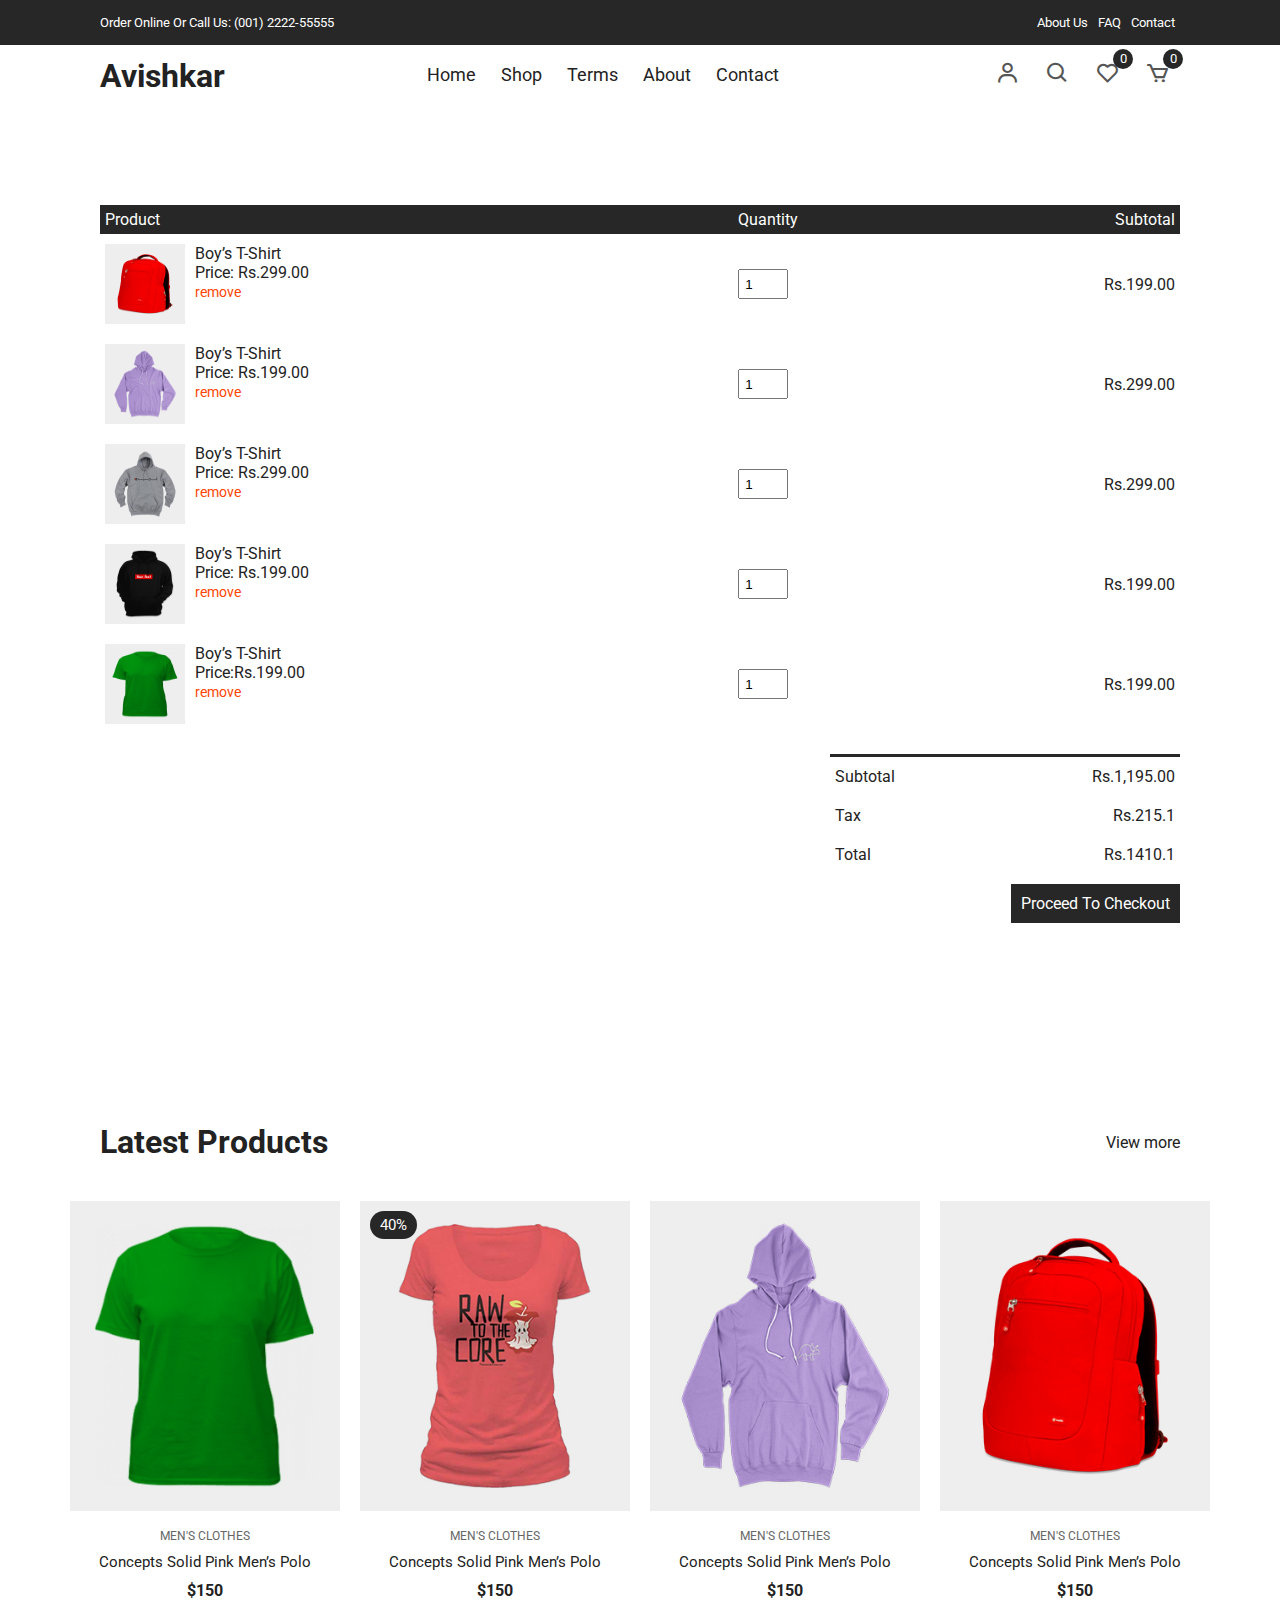
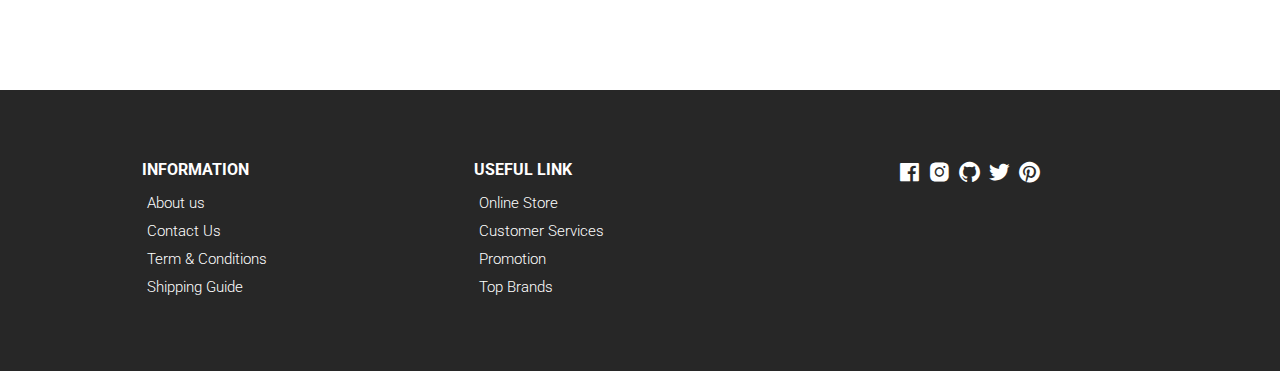
<file: cart.html>
<!DOCTYPE html>
<html lang="en">
  <head>
    <meta charset="UTF-8" />
    <meta name="viewport" content="width=device-width, initial-scale=1.0" />
    <!-- Box icons -->
    <link
      rel="stylesheet"
      href="https://cdn.jsdelivr.net/npm/boxicons@latest/css/boxicons.min.css"
    />
    <!-- Custom StyleSheet -->
    <link rel="stylesheet" href="./css/styles.css" />
    <title>Your Cart</title>
  </head>
  <body>
    <!-- Navigation -->
    <div class="top-nav">
      <div class="container d-flex">
        <p>Order Online Or Call Us: (001) 2222-55555</p>
        <ul class="d-flex">
          <li><a href="#">About Us</a></li>
          <li><a href="#">FAQ</a></li>
          <li><a href="#">Contact</a></li>
        </ul>
      </div>
    </div>
    <div class="navigation">
      <div class="nav-center container d-flex">
        <a href="index.html" class="logo"><h1>Avishkar</h1></a>

        <ul class="nav-list d-flex">
          <li class="nav-item">
            <a href="index.html" class="nav-link">Home</a>
          </li>
          <li class="nav-item">
            <a href="product.html" class="nav-link">Shop</a>
          </li>
          <li class="nav-item">
            <a href="#terms" class="nav-link">Terms</a>
          </li>
          <li class="nav-item">
            <a href="#about" class="nav-link">About</a>
          </li>
          <li class="nav-item">
            <a href="#contact" class="nav-link">Contact</a>
          </li>
          <li class="icons d-flex">
            <a href="login.html" class="icon">
              <i class="bx bx-user"></i>
            </a>
            <div class="icon">
              <i class="bx bx-search"></i>
            </div>
            <div class="icon">
              <i class="bx bx-heart"></i>
              <span class="d-flex">0</span>
            </div>
            <a href="cart.html" class="icon">
              <i class="bx bx-cart"></i>
              <span class="d-flex">0</span>
            </a>
          </li>
        </ul>

        <div class="icons d-flex">
          <a href="login.html" class="icon">
            <i class="bx bx-user"></i>
          </a>
          <div class="icon">
            <i class="bx bx-search"></i>
          </div>
          <div class="icon">
            <i class="bx bx-heart"></i>
            <span class="d-flex">0</span>
          </div>
          <a href="cart.html" class="icon">
            <i class="bx bx-cart"></i>
            <span class="d-flex">0</span>
          </a>
        </div>

        <div class="hamburger">
          <i class="bx bx-menu-alt-left"></i>
        </div>
      </div>
    </div>

    <!-- Cart Items -->
    <div class="container cart">
      <table>
        <tr>
          <th>Product</th>
          <th>Quantity</th>
          <th>Subtotal</th>
        </tr>
        <tr>
          <td>
            <div class="cart-info">
              <img src="./images/product-2.jpg" alt="" />
              <div>
                <p>Boy’s T-Shirt</p>
                <span>Price: Rs.299.00</span> <br />
                <a href="#">remove</a>
              </div>
            </div>
          </td>
          <td><input type="number" value="1" min="1" /></td>
          <td>Rs.199.00</td>
        </tr>
        <tr>
          <td>
            <div class="cart-info">
              <img src="./images/product-3.jpg" alt="" />
              <div>
                <p>Boy’s T-Shirt</p>
                <span>Price: Rs.199.00</span> <br />
                <a href="#">remove</a>
              </div>
            </div>
          </td>
          <td><input type="number" value="1" min="1" /></td>
          <td>Rs.299.00</td>
        </tr>
        <tr>
          <td>
            <div class="cart-info">
              <img src="./images/product-4.jpg" alt="" />
              <div>
                <p>Boy’s T-Shirt</p>
                <span>Price: Rs.299.00</span> <br />
                <a href="#">remove</a>
              </div>
            </div>
          </td>
          <td><input type="number" value="1" min="1" /></td>
          <td>Rs.299.00</td>
        </tr>
        <tr>
          <td>
            <div class="cart-info">
              <img src="./images/product-5.jpg" alt="" />
              <div>
                <p>Boy’s T-Shirt</p>
                <span>Price: Rs.199.00</span> <br />
                <a href="#">remove</a>
              </div>
            </div>
          </td>
          <td><input type="number" value="1" min="1" /></td>
          <td>Rs.199.00</td>
        </tr>
        <tr>
          <td>
            <div class="cart-info">
              <img src="./images/product-6.jpg" alt="" />
              <div>
                <p>Boy’s T-Shirt</p>
                <span>Price:Rs.199.00</span> <br />
                <a href="#">remove</a>
              </div>
            </div>
          </td>
          <td><input type="number" value="1" min="1" /></td>
          <td>Rs.199.00</td>
        </tr>
      </table>
      <div class="total-price">
        <table>
          <tr>
            <td>Subtotal</td>
            <td>Rs.1,195.00</td>
          </tr>
          <tr>
            <td>Tax</td>
            <td>Rs.215.1</td>
          </tr>
          <tr>
            <td>Total</td>
            <td>Rs.1410.1</td>
          </tr>
        </table>
        <a href="#" class="checkout btn">Proceed To Checkout</a>
      </div>
    </div>

    <!-- Latest Products -->
    <section class="section featured">
      <div class="top container">
        <h1>Latest Products</h1>
        <a href="#" class="view-more">View more</a>
      </div>
      <div class="product-center container">
        <div class="product-item">
          <div class="overlay">
            <a href="" class="product-thumb">
              <img src="./images/product-6.jpg" alt="" />
            </a>
          </div>
          <div class="product-info">
            <span>MEN'S CLOTHES</span>
            <a href="">Concepts Solid Pink Men’s Polo</a>
            <h4>$150</h4>
          </div>
          <ul class="icons">
            <li><i class="bx bx-heart"></i></li>
            <li><i class="bx bx-search"></i></li>
            <li><i class="bx bx-cart"></i></li>
          </ul>
        </div>
        <div class="product-item">
          <div class="overlay">
            <a href="" class="product-thumb">
              <img src="./images/product-1.jpg" alt="" />
            </a>
            <span class="discount">40%</span>
          </div>
          <div class="product-info">
            <span>MEN'S CLOTHES</span>
            <a href="">Concepts Solid Pink Men’s Polo</a>
            <h4>$150</h4>
          </div>
          <ul class="icons">
            <li><i class="bx bx-heart"></i></li>
            <li><i class="bx bx-search"></i></li>
            <li><i class="bx bx-cart"></i></li>
          </ul>
        </div>
        <div class="product-item">
          <div class="overlay">
            <a href="" class="product-thumb">
              <img src="./images/product-3.jpg" alt="" />
            </a>
          </div>
          <div class="product-info">
            <span>MEN'S CLOTHES</span>
            <a href="">Concepts Solid Pink Men’s Polo</a>
            <h4>$150</h4>
          </div>
          <ul class="icons">
            <li><i class="bx bx-heart"></i></li>
            <li><i class="bx bx-search"></i></li>
            <li><i class="bx bx-cart"></i></li>
          </ul>
        </div>
        <div class="product-item">
          <div class="overlay">
            <a href="" class="product-thumb">
              <img src="./images/product-2.jpg" alt="" />
            </a>
          </div>
          <div class="product-info">
            <span>MEN'S CLOTHES</span>
            <a href="">Concepts Solid Pink Men’s Polo</a>
            <h4>$150</h4>
          </div>
          <ul class="icons">
            <li><i class="bx bx-heart"></i></li>
            <li><i class="bx bx-search"></i></li>
            <li><i class="bx bx-cart"></i></li>
          </ul>
        </div>
      </div>
    </section>

    <!-- Footer -->
    <footer class="footer">
      <div class="row">
        <div class="col d-flex">
          <h4>INFORMATION</h4>
          <a href="">About us</a>
          <a href="">Contact Us</a>
          <a href="">Term & Conditions</a>
          <a href="">Shipping Guide</a>
        </div>
        <div class="col d-flex">
          <h4>USEFUL LINK</h4>
          <a href="">Online Store</a>
          <a href="">Customer Services</a>
          <a href="">Promotion</a>
          <a href="">Top Brands</a>
        </div>
        <div class="col d-flex">
          <span><i class="bx bxl-facebook-square"></i></span>
          <span><i class="bx bxl-instagram-alt"></i></span>
          <span><i class="bx bxl-github"></i></span>
          <span><i class="bx bxl-twitter"></i></span>
          <span><i class="bx bxl-pinterest"></i></span>
        </div>
      </div>
    </footer>

    <!-- Custom Script -->
    <script src="./js/index.js"></script>
  </body>
</html>
</file>
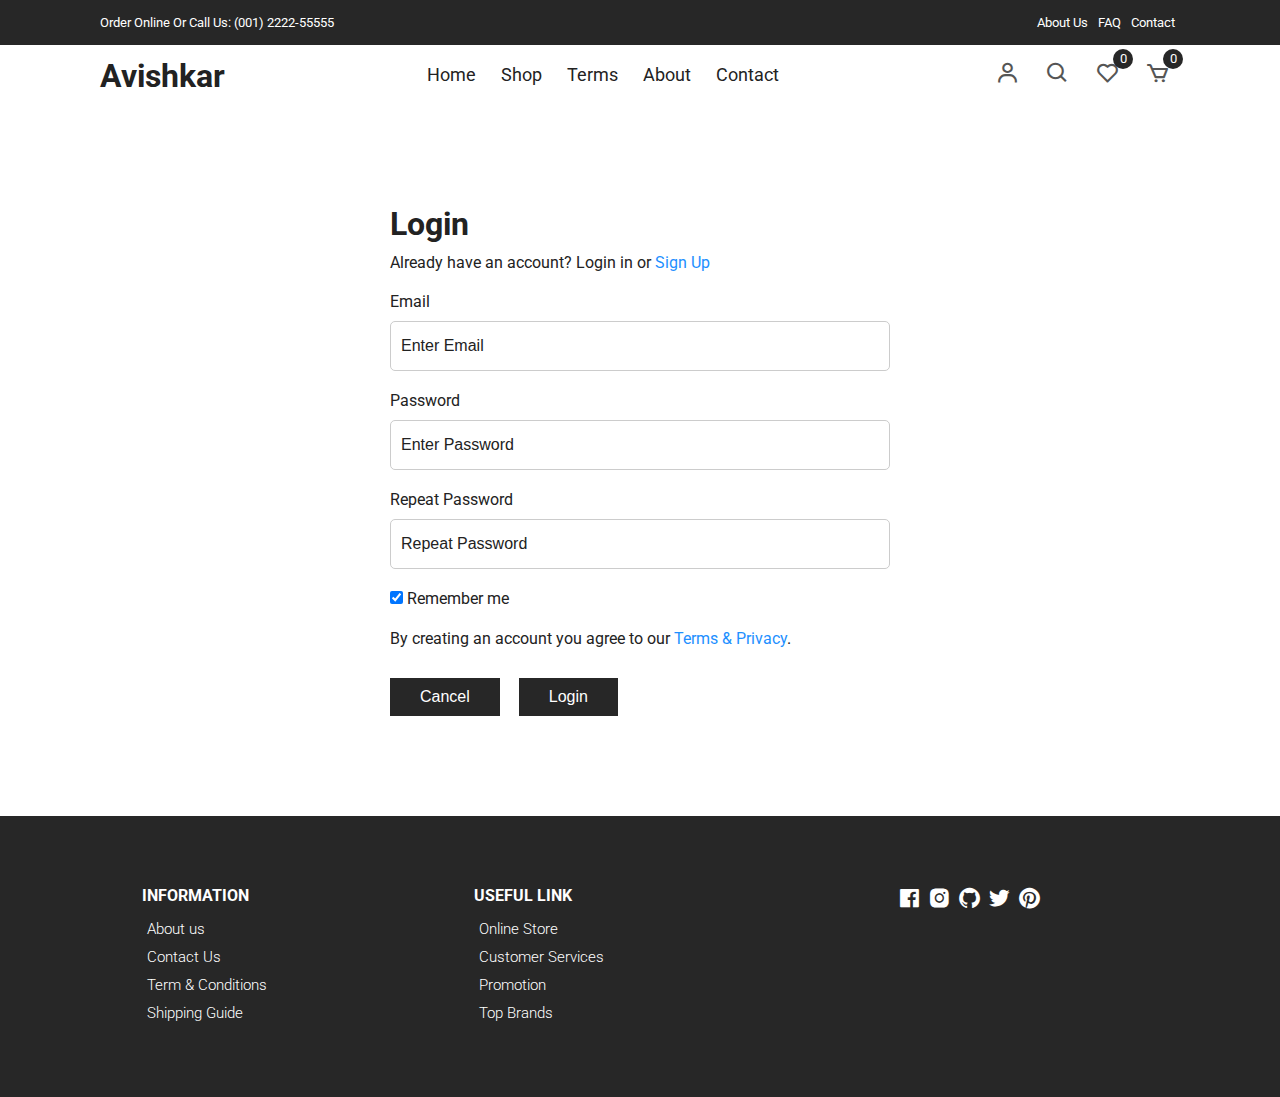
<file: login.html>
<!DOCTYPE html>
<html lang="en">
  <head>
    <meta charset="UTF-8" />
    <meta name="viewport" content="width=device-width, initial-scale=1.0" />
    <!-- Box icons -->
    <link
      rel="stylesheet"
      href="https://cdn.jsdelivr.net/npm/boxicons@latest/css/boxicons.min.css"
    />
    <!-- Custom StyleSheet -->
    <link rel="stylesheet" href="./css/styles.css" />
    <title>Login</title>
  </head>
  <body>
    <!-- Navigation -->
    <div class="top-nav">
      <div class="container d-flex">
        <p>Order Online Or Call Us: (001) 2222-55555</p>
        <ul class="d-flex">
          <li><a href="#">About Us</a></li>
          <li><a href="#">FAQ</a></li>
          <li><a href="#">Contact</a></li>
        </ul>
      </div>
    </div>
    <div class="navigation">
      <div class="nav-center container d-flex">
        <a href="index.html" class="logo"><h1>Avishkar</h1></a>

        <ul class="nav-list d-flex">
          <li class="nav-item">
            <a href="index.html" class="nav-link">Home</a>
          </li>
          <li class="nav-item">
            <a href="product.html" class="nav-link">Shop</a>
          </li>
          <li class="nav-item">
            <a href="#terms" class="nav-link">Terms</a>
          </li>
          <li class="nav-item">
            <a href="#about" class="nav-link">About</a>
          </li>
          <li class="nav-item">
            <a href="#contact" class="nav-link">Contact</a>
          </li>
          <li class="icons d-flex">
            <a href="login.html" class="icon">
              <i class="bx bx-user"></i>
            </a>
            <div class="icon">
              <i class="bx bx-search"></i>
            </div>
            <div class="icon">
              <i class="bx bx-heart"></i>
              <span class="d-flex">0</span>
            </div>
            <a href="cart.html" class="icon">
              <i class="bx bx-cart"></i>
              <span class="d-flex">0</span>
            </a>
          </li>
        </ul>

        <div class="icons d-flex">
          <a href="login.html" class="icon">
            <i class="bx bx-user"></i>
          </a>
          <div class="icon">
            <i class="bx bx-search"></i>
          </div>
          <div class="icon">
            <i class="bx bx-heart"></i>
            <span class="d-flex">0</span>
          </div>
          <a href="cart.html" class="icon">
            <i class="bx bx-cart"></i>
            <span class="d-flex">0</span>
          </a>
        </div>

        <div class="hamburger">
          <i class="bx bx-menu-alt-left"></i>
        </div>
      </div>
    </div>
    <!-- Login -->
    <div class="container">
      <div class="login-form">
        <form action="">
          <h1>Login</h1>
          <p>
            Already have an account? Login in or
            <a href="signup.html">Sign Up</a>
          </p>

          <label for="email">Email</label>
          <input type="text" placeholder="Enter Email" name="email" required />

          <label for="psw">Password</label>
          <input
            type="password"
            placeholder="Enter Password"
            name="psw"
            required
          />

          <label for="psw-repeat">Repeat Password</label>
          <input
            type="password"
            placeholder="Repeat Password"
            name="psw-repeat"
            required
          />

          <label>
            <input
              type="checkbox"
              checked="checked"
              name="remember"
              style="margin-bottom: 15px"
            />
            Remember me
          </label>

          <p>
            By creating an account you agree to our
            <a href="#">Terms & Privacy</a>.
          </p>

          <div class="buttons">
            <button type="button" class="cancelbtn">Cancel</button>
            <button type="submit" class="signupbtn">Login</button>
          </div>
        </form>
      </div>
    </div>

    <!-- Footer -->
    <footer class="footer">
      <div class="row">
        <div class="col d-flex">
          <h4>INFORMATION</h4>
          <a href="">About us</a>
          <a href="">Contact Us</a>
          <a href="">Term & Conditions</a>
          <a href="">Shipping Guide</a>
        </div>
        <div class="col d-flex">
          <h4>USEFUL LINK</h4>
          <a href="">Online Store</a>
          <a href="">Customer Services</a>
          <a href="">Promotion</a>
          <a href="">Top Brands</a>
        </div>
        <div class="col d-flex">
          <span><i class="bx bxl-facebook-square"></i></span>
          <span><i class="bx bxl-instagram-alt"></i></span>
          <span><i class="bx bxl-github"></i></span>
          <span><i class="bx bxl-twitter"></i></span>
          <span><i class="bx bxl-pinterest"></i></span>
        </div>
      </div>
    </footer>

    <!-- Custom Script -->
    <script src="./js/index.js"></script>
  </body>
</html>
</file>
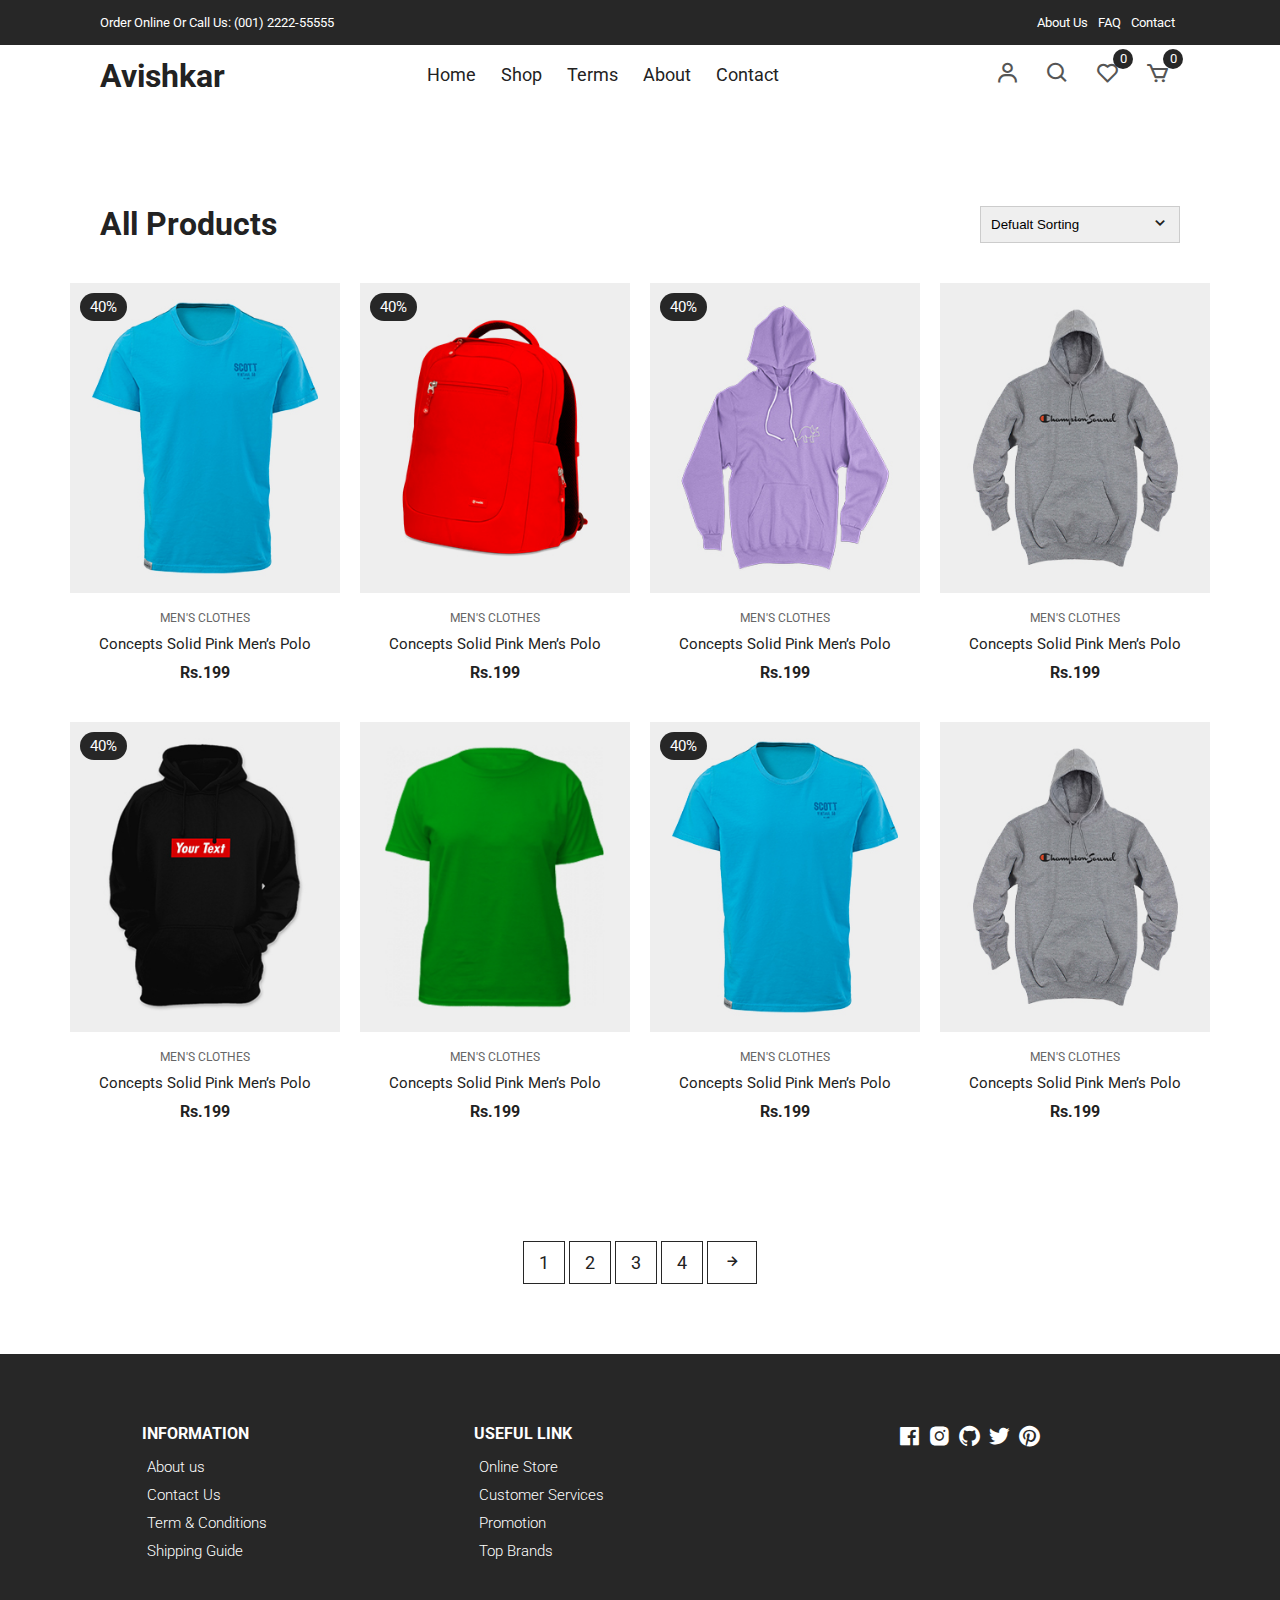
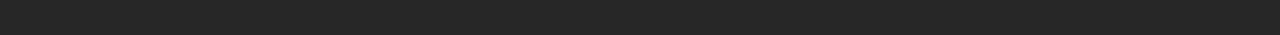
<file: product.html>
<!DOCTYPE html>
<html lang="en">
  <head>
    <meta charset="UTF-8" />
    <meta name="viewport" content="width=device-width, initial-scale=1.0" />
    <!-- Box icons -->
    <link
      rel="stylesheet"
      href="https://cdn.jsdelivr.net/npm/boxicons@latest/css/boxicons.min.css"
    />
    <!-- Custom StyleSheet -->
    <link rel="stylesheet" href="./css/styles.css" />
    <title>Boy’s T-Shirt</title>
  </head>

  <body>
    <!-- Navigation -->
    <div class="top-nav">
      <div class="container d-flex">
        <p>Order Online Or Call Us: (001) 2222-55555</p>
        <ul class="d-flex">
          <li><a href="#">About Us</a></li>
          <li><a href="#">FAQ</a></li>
          <li><a href="#">Contact</a></li>
        </ul>
      </div>
    </div>
    <div class="navigation">
      <div class="nav-center container d-flex">
        <a href="index.html" class="logo"><h1>Avishkar</h1></a>

        <ul class="nav-list d-flex">
          <li class="nav-item">
            <a href="index.html" class="nav-link">Home</a>
          </li>
          <li class="nav-item">
            <a href="product.html" class="nav-link">Shop</a>
          </li>
          <li class="nav-item">
            <a href="#terms" class="nav-link">Terms</a>
          </li>
          <li class="nav-item">
            <a href="#about" class="nav-link">About</a>
          </li>
          <li class="nav-item">
            <a href="#contact" class="nav-link">Contact</a>
          </li>
          <li class="icons d-flex">
            <a href="login.html" class="icon">
              <i class="bx bx-user"></i>
            </a>
            <div class="icon">
              <i class="bx bx-search"></i>
            </div>
            <div class="icon">
              <i class="bx bx-heart"></i>
              <span class="d-flex">0</span>
            </div>
            <a href="cart.html" class="icon">
              <i class="bx bx-cart"></i>
              <span class="d-flex">0</span>
            </a>
          </li>
        </ul>

        <div class="icons d-flex">
          <a href="login.html" class="icon">
            <i class="bx bx-user"></i>
          </a>
          <div class="icon">
            <i class="bx bx-search"></i>
          </div>
          <div class="icon">
            <i class="bx bx-heart"></i>
            <span class="d-flex">0</span>
          </div>
          <a href="cart.html" class="icon">
            <i class="bx bx-cart"></i>
            <span class="d-flex">0</span>
          </a>
        </div>

        <div class="hamburger">
          <i class="bx bx-menu-alt-left"></i>
        </div>
      </div>
    </div>

    <!-- All Products -->
    <section class="section all-products" id="products">
      <div class="top container">
        <h1>All Products</h1>
        <form>
          <select>
            <option value="1">Defualt Sorting</option>
            <option value="2">Sort By Price</option>
            <option value="3">Sort By Popularity</option>
            <option value="4">Sort By Sale</option>
            <option value="5">Sort By Rating</option>
          </select>
          <span><i class="bx bx-chevron-down"></i></span>
        </form>
      </div>
      <div class="product-center container">
        <div class="product-item">
          <div class="overlay">
            <a href="productDetails.html" class="product-thumb">
              <img src="./images/product-7.jpg" alt="" />
            </a>
            <span class="discount">40%</span>
          </div>
          <div class="product-info">
            <span>MEN'S CLOTHES</span>
            <a href="productDetails.html">Concepts Solid Pink Men’s Polo</a>
            <h4>Rs.199</h4>
          </div>
          <ul class="icons">
            <li><i class="bx bx-heart"></i></li>
            <li><i class="bx bx-search"></i></li>
            <li><i class="bx bx-cart"></i></li>
          </ul>
        </div>
        <div class="product-item">
          <div class="overlay">
            <a href="" class="product-thumb">
              <img src="./images/product-2.jpg" alt="" />
            </a>
            <span class="discount">40%</span>
          </div>
          <div class="product-info">
            <span>MEN'S CLOTHES</span>
            <a href="">Concepts Solid Pink Men’s Polo</a>
            <h4>Rs.199</h4>
          </div>
          <ul class="icons">
            <li><i class="bx bx-heart"></i></li>
            <li><i class="bx bx-search"></i></li>
            <li><i class="bx bx-cart"></i></li>
          </ul>
        </div>
        <div class="product-item">
          <div class="overlay">
            <a href="" class="product-thumb">
              <img src="./images/product-3.jpg" alt="" />
            </a>
            <span class="discount">40%</span>
          </div>
          <div class="product-info">
            <span>MEN'S CLOTHES</span>
            <a href="">Concepts Solid Pink Men’s Polo</a>
            <h4>Rs.199</h4>
          </div>
          <ul class="icons">
            <li><i class="bx bx-heart"></i></li>
            <li><i class="bx bx-search"></i></li>
            <li><i class="bx bx-cart"></i></li>
          </ul>
        </div>
        <div class="product-item">
          <div class="overlay">
            <a href="" class="product-thumb">
              <img src="./images/product-4.jpg" alt="" />
            </a>
          </div>
          <div class="product-info">
            <span>MEN'S CLOTHES</span>
            <a href="">Concepts Solid Pink Men’s Polo</a>
            <h4>Rs.199</h4>
          </div>
          <ul class="icons">
            <li><i class="bx bx-heart"></i></li>
            <li><i class="bx bx-search"></i></li>
            <li><i class="bx bx-cart"></i></li>
          </ul>
        </div>
        <div class="product-item">
          <div class="overlay">
            <a href="" class="product-thumb">
              <img src="./images/product-5.jpg" alt="" />
            </a>
            <span class="discount">40%</span>
          </div>
          <div class="product-info">
            <span>MEN'S CLOTHES</span>
            <a href="">Concepts Solid Pink Men’s Polo</a>
            <h4>Rs.199</h4>
          </div>
          <ul class="icons">
            <li><i class="bx bx-heart"></i></li>
            <li><i class="bx bx-search"></i></li>
            <li><i class="bx bx-cart"></i></li>
          </ul>
        </div>
        <div class="product-item">
          <div class="overlay">
            <a href="" class="product-thumb">
              <img src="./images/product-6.jpg" alt="" />
            </a>
          </div>
          <div class="product-info">
            <span>MEN'S CLOTHES</span>
            <a href="">Concepts Solid Pink Men’s Polo</a>
            <h4>Rs.199</h4>
          </div>
          <ul class="icons">
            <li><i class="bx bx-heart"></i></li>
            <li><i class="bx bx-search"></i></li>
            <li><i class="bx bx-cart"></i></li>
          </ul>
        </div>
        <div class="product-item">
          <div class="overlay">
            <a href="" class="product-thumb">
              <img src="./images/product-7.jpg" alt="" />
            </a>
            <span class="discount">40%</span>
          </div>
          <div class="product-info">
            <span>MEN'S CLOTHES</span>
            <a href="">Concepts Solid Pink Men’s Polo</a>
            <h4>Rs.199</h4>
          </div>
          <ul class="icons">
            <li><i class="bx bx-heart"></i></li>
            <li><i class="bx bx-search"></i></li>
            <li><i class="bx bx-cart"></i></li>
          </ul>
        </div>
        <div class="product-item">
          <div class="overlay">
            <a href="" class="product-thumb">
              <img src="./images/product-4.jpg" alt="" />
            </a>
          </div>
          <div class="product-info">
            <span>MEN'S CLOTHES</span>
            <a href="">Concepts Solid Pink Men’s Polo</a>
            <h4>Rs.199</h4>
          </div>
          <ul class="icons">
            <li><i class="bx bx-heart"></i></li>
            <li><i class="bx bx-search"></i></li>
            <li><i class="bx bx-cart"></i></li>
          </ul>
        </div>
      </div>
    </section>
    <section class="pagination">
      <div class="container">
        <span>1</span> <span>2</span> <span>3</span> <span>4</span>
        <span><i class="bx bx-right-arrow-alt"></i></span>
      </div>
    </section>
    <!-- Footer -->
    <footer class="footer">
      <div class="row">
        <div class="col d-flex">
          <h4>INFORMATION</h4>
          <a href="">About us</a>
          <a href="">Contact Us</a>
          <a href="">Term & Conditions</a>
          <a href="">Shipping Guide</a>
        </div>
        <div class="col d-flex">
          <h4>USEFUL LINK</h4>
          <a href="">Online Store</a>
          <a href="">Customer Services</a>
          <a href="">Promotion</a>
          <a href="">Top Brands</a>
        </div>
        <div class="col d-flex">
          <span><i class="bx bxl-facebook-square"></i></span>
          <span><i class="bx bxl-instagram-alt"></i></span>
          <span><i class="bx bxl-github"></i></span>
          <span><i class="bx bxl-twitter"></i></span>
          <span><i class="bx bxl-pinterest"></i></span>
        </div>
      </div>
    </footer>
    <!-- Custom Script -->
    <script src="./js/index.js"></script>
  </body>
</html>
</file>
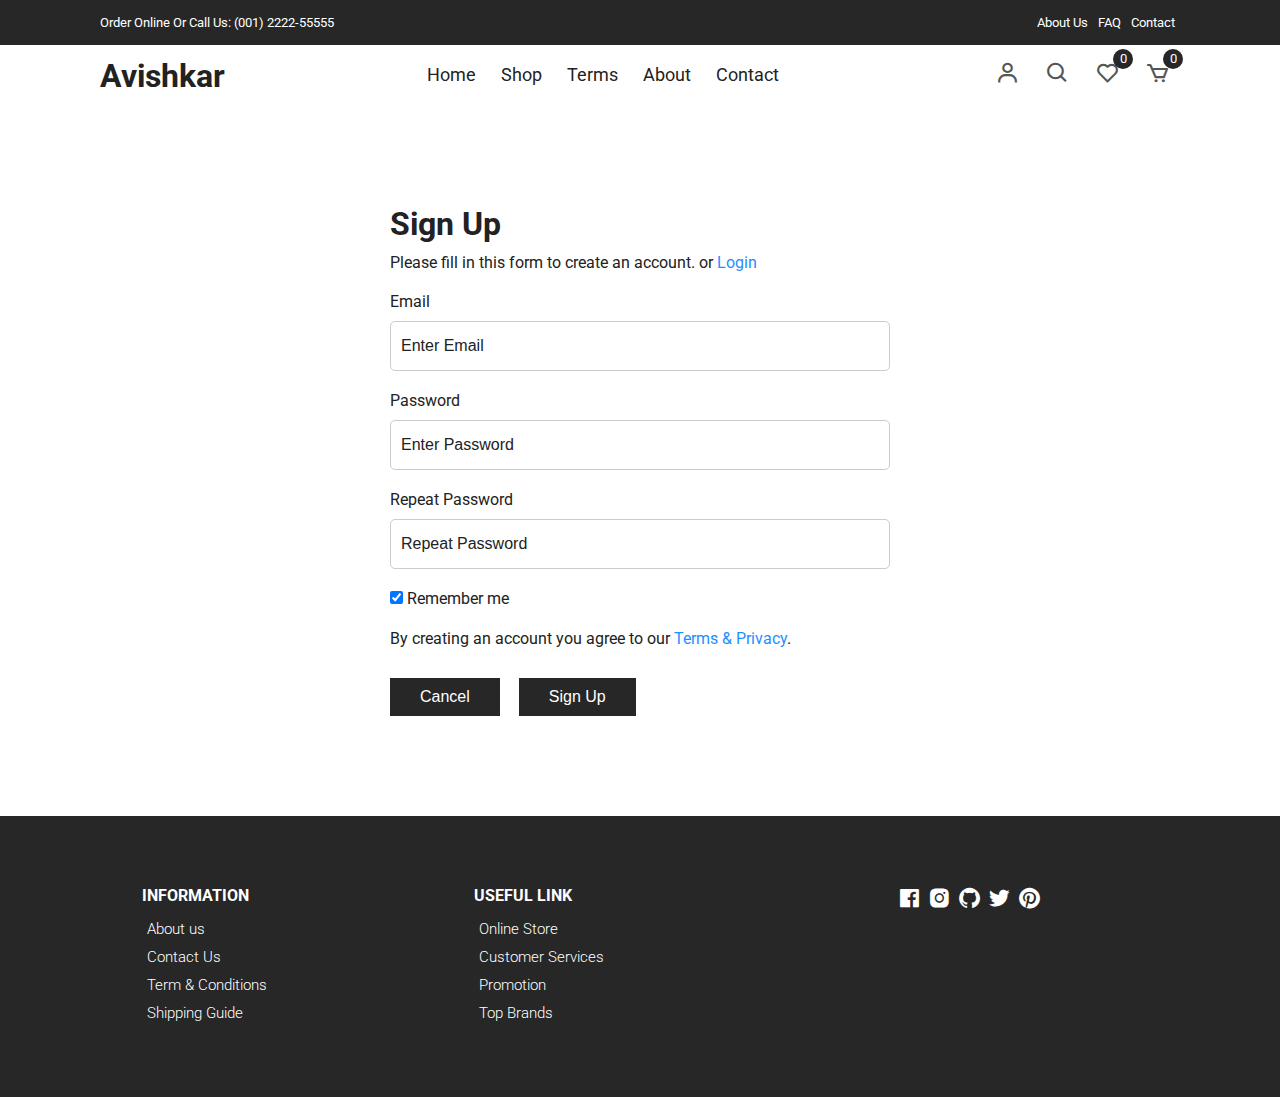
<file: signup.html>
<!DOCTYPE html>
<html lang="en">
  <head>
    <meta charset="UTF-8" />
    <meta name="viewport" content="width=device-width, initial-scale=1.0" />
    <!-- Box icons -->
    <link
      rel="stylesheet"
      href="https://cdn.jsdelivr.net/npm/boxicons@latest/css/boxicons.min.css"
    />
    <!-- Custom StyleSheet -->
    <link rel="stylesheet" href="./css/styles.css" />
    <title>Sign Up</title>
  </head>
  <body>
    <!-- Navigation -->
    <div class="top-nav">
      <div class="container d-flex">
        <p>Order Online Or Call Us: (001) 2222-55555</p>
        <ul class="d-flex">
          <li><a href="#">About Us</a></li>
          <li><a href="#">FAQ</a></li>
          <li><a href="#">Contact</a></li>
        </ul>
      </div>
    </div>
    <div class="navigation">
      <div class="nav-center container d-flex">
        <a href="index.html" class="logo"><h1>Avishkar</h1></a>

        <ul class="nav-list d-flex">
          <li class="nav-item">
            <a href="index.html" class="nav-link">Home</a>
          </li>
          <li class="nav-item">
            <a href="product.html" class="nav-link">Shop</a>
          </li>
          <li class="nav-item">
            <a href="#terms" class="nav-link">Terms</a>
          </li>
          <li class="nav-item">
            <a href="#about" class="nav-link">About</a>
          </li>
          <li class="nav-item">
            <a href="#contact" class="nav-link">Contact</a>
          </li>
          <li class="icons d-flex">
            <a href="login.html" class="icon">
              <i class="bx bx-user"></i>
            </a>
            <div class="icon">
              <i class="bx bx-search"></i>
            </div>
            <div class="icon">
              <i class="bx bx-heart"></i>
              <span class="d-flex">0</span>
            </div>
            <a href="cart.html" class="icon">
              <i class="bx bx-cart"></i>
              <span class="d-flex">0</span>
            </a>
          </li>
        </ul>

        <div class="icons d-flex">
          <a href="login.html" class="icon">
            <i class="bx bx-user"></i>
          </a>
          <div class="icon">
            <i class="bx bx-search"></i>
          </div>
          <div class="icon">
            <i class="bx bx-heart"></i>
            <span class="d-flex">0</span>
          </div>
          <a href="cart.html" class="icon">
            <i class="bx bx-cart"></i>
            <span class="d-flex">0</span>
          </a>
        </div>

        <div class="hamburger">
          <i class="bx bx-menu-alt-left"></i>
        </div>
      </div>
    </div>
    <!-- Login -->
    <div class="container">
      <div class="login-form">
        <form action="">
          <h1>Sign Up</h1>
          <p>
            Please fill in this form to create an account. or
            <a href="login.html">Login</a>
          </p>

          <label for="email">Email</label>
          <input type="text" placeholder="Enter Email" name="email" required />

          <label for="psw">Password</label>
          <input
            type="password"
            placeholder="Enter Password"
            name="psw"
            required
          />

          <label for="psw-repeat">Repeat Password</label>
          <input
            type="password"
            placeholder="Repeat Password"
            name="psw-repeat"
            required
          />

          <label>
            <input
              type="checkbox"
              checked="checked"
              name="remember"
              style="margin-bottom: 15px"
            />
            Remember me
          </label>

          <p>
            By creating an account you agree to our
            <a href="#">Terms & Privacy</a>.
          </p>

          <div class="buttons">
            <button type="button" class="cancelbtn">Cancel</button>
            <button type="submit" class="signupbtn">Sign Up</button>
          </div>
        </form>
      </div>
    </div>

    <!-- Footer -->
    <footer class="footer">
      <div class="row">
        <div class="col d-flex">
          <h4>INFORMATION</h4>
          <a href="">About us</a>
          <a href="">Contact Us</a>
          <a href="">Term & Conditions</a>
          <a href="">Shipping Guide</a>
        </div>
        <div class="col d-flex">
          <h4>USEFUL LINK</h4>
          <a href="">Online Store</a>
          <a href="">Customer Services</a>
          <a href="">Promotion</a>
          <a href="">Top Brands</a>
        </div>
        <div class="col d-flex">
          <span><i class="bx bxl-facebook-square"></i></span>
          <span><i class="bx bxl-instagram-alt"></i></span>
          <span><i class="bx bxl-github"></i></span>
          <span><i class="bx bxl-twitter"></i></span>
          <span><i class="bx bxl-pinterest"></i></span>
        </div>
      </div>
    </footer>

    <!-- Custom Script -->
    <script src="./js/index.js"></script>
  </body>
</html>
</file>
<file: css/styles.css>
/* Fonts */
@import url('https://fonts.googleapis.com/css2?family=Roboto:wght@100;300;400;500;700&display=swap');

/* Color Variables */
:root {
  --white: #fff;
  --black: #222;
  --green: #272727;
  --grey1: #f0f0f0;
  --grey2: #e9d7d3;
}

/* Basic Reset */
*,
*::before,
*::after {
  margin: 0;
  padding: 0;
  box-sizing: inherit;
}

html {
  box-sizing: border-box;
  font-size: 62.5%;
}

body {
  font-family: 'Roboto', sans-serif;
  font-size: 1.6rem;
  background-color: var(--white);
  color: var(--black);
  font-weight: 400;
  font-style: normal;
}

a {
  text-decoration: none;
  color: var(--black);
}

li {
  list-style: none;
}

.container {
  max-width: 114rem;
  margin: 0 auto;
  padding: 0 3rem;
}

.d-flex {
  display: flex;
  align-items: center;
}

/* 
=================
Header
=================
*/

.header {
  position: relative;
  min-height: 100vh;
  overflow-x: hidden;
}

.top-nav {
  background-color: var(--green);
  font-size: 1.3rem;
  color: var(--white);
}

.top-nav div {
  justify-content: space-between;
  height: 4.5rem;
}

.top-nav a {
  color: var(--white);
  padding: 0 0.5rem;
}

/* 
=================
Navigation
=================
*/
.navigation {
  height: 6rem;
  line-height: 6rem;
}

.nav-center {
  justify-content: space-between;
}

.nav-list .icons {
  display: none;
}

.nav-center .nav-item:not(:last-child) {
  margin-right: 0.5rem;
}

.nav-center .nav-link {
  font-size: 1.8rem;
  padding: 1rem;
}

.nav-center .nav-link:hover {
  color: var(--green);
}

.nav-center .hamburger {
  display: none;
  font-size: 2.3rem;
  color: var(--black);
  cursor: pointer;
}

/* Icons */

.icon {
  cursor: pointer;
  font-size: 2.5rem;
  padding: 0 1rem;
  color: #555;
  position: relative;
}

.icon:not(:last-child) {
  margin-right: 0.5rem;
}

.icon span {
  position: absolute;
  top: 3px;
  right: -3px;
  background-color: var(--green);
  color: var(--white);
  border-radius: 50%;
  font-size: 1.3rem;
  height: 2rem;
  width: 2rem;
  justify-content: center;
}

@media only screen and (max-width: 768px) {
  .nav-list {
    position: fixed;
    top: 12%;
    left: -35rem;
    flex-direction: column;
    align-items: flex-start;
    box-shadow: 5px 5px 10px rgba(0, 0, 0, 0.2);
    background-color: white;
    height: 100%;
    width: 0%;
    max-width: 35rem;
    z-index: 100;
    transition: all 300ms ease-in-out;
  }

  .nav-list.open {
    left: 0;
    width: 100%;
  }

  .nav-list .nav-item {
    margin: 0 0 1rem 0;
    width: 100%;
  }

  .nav-list .nav-link {
    font-size: 2rem;
    color: var(--black);
  }

  .nav-center .hamburger {
    display: block;
    color: var(--black);
    font-size: 3rem;
  }

  .icons {
    display: none;
  }

  .nav-list .icons {
    display: flex;
  }

  .top-nav ul {
    display: none;
  }

  .top-nav div {
    justify-content: center;
    height: 3rem;
  }
}

/* 
=================
Hero Area
=================
*/

.hero,
.hero .glide__slides {
  background-color: var(--grey2);
  position: relative;
  height: calc(100vh - 6rem);
  margin: 0 4rem;
  overflow: hidden;
}

.hero .center {
  display: flex;
  align-items: center;
  justify-content: center;
  position: relative;
  height: 100%;
  padding-top: 3rem;
}

.hero .left {
  position: absolute;
  top: 0%;
  left: 25rem;
  opacity: 0;
  transition: all 1000ms ease-in-out;
}

.hero .left h1 {
  font-size: 5rem;
  margin: 1rem 0;
}

.hero .left p {
  font-size: 1.6rem;
  margin-bottom: 1rem;
}

.hero .left .hero-btn {
  display: inline-block;
  padding: 1rem 3rem;
  font-size: 1.6rem;
  margin-top: 1rem;
  background-color: var(--green);
  color: white;
}

.hero .right {
  flex: 0 0 50%;
  height: 100%;
  position: relative;
  text-align: center;
}

.hero .right img {
  position: absolute;
  width: 55rem;
  opacity: 0;
  transition: all 1000ms ease-in-out;
}

.center .right img.img1 {
  width: 85%;
  right: -25%;
  bottom: -50%;
}

.center .right img.img2 {
  width: 90%;
  right: -40%;
  bottom: -40%;
}

.glide__slide--active .center .right img {
  bottom: -3%;
  opacity: 1;
}

.glide__slide--active .left {
  opacity: 1;
  top: 35%;
}

/*
======================
Hero Media Query
======================
*/
@media only screen and (max-width: 1500px) {
  .hero .left {
    left: 0;
  }
}
@media only screen and (max-width: 999px) {
  .glide__slide--active .left {
    top: 15%;
  }

  .center .right img.img1 {
    width: 90%;
  }

  .center .right img.img2 {
    width: 100%;
  }
}

@media only screen and (max-width: 567px) {
  .center .right img.img1 {
    width: 30rem;
  }

  .center .right img.img2 {
    width: 33rem;
  }

  .hero,
  .hero .glide__slides {
    margin: 0;
    padding: 0 3rem;
  }

  .hero .left h1 {
    font-size: 3rem;
  }

  .hero .left span {
    font-size: 1.4rem;
  }
  .hero .left p {
    font-size: 1.5rem;
    width: 80%;
  }
}

/* Category Section */
.section {
  padding: 10rem 0 5rem 0;
  overflow: hidden;
}

.cat-center {
  display: flex;
  align-items: center;
  justify-content: center;
  max-width: 114rem;
  margin: auto;
  padding: 0 3rem;
}

.cat-center .cat {
  max-width: 37rem;
  height: 25rem;
  overflow: hidden;
  position: relative;
  cursor: pointer;
  text-align: center;
}

.cat-center .cat:not(:last-child) {
  margin-right: 3rem;
}

.cat-center .cat img {
  width: 36.5rem;
  height: 100%;
  margin: auto;
  object-fit: cover;
  transition: all 2s ease;
}

.cat-center .cat:hover img {
  transform: scale(1.1);
}

.cat-center .cat div {
  position: absolute;
  bottom: 15%;
  left: 50%;
  transform: translateX(-50%);
  background-color: var(--white);
  width: 18rem;
  height: 5rem;
  line-height: 5rem;
  text-align: center;
  font-size: 2rem;
  font-weight: 500;
}

@media only screen and (max-width: 1200px) {
  .cat-center .cat img {
    width: 30rem;
  }
}

@media only screen and (max-width: 967px) {
  .cat-center .cat {
    max-width: 25rem;
    height: 20rem;
  }

  .cat-center .cat img {
    width: 25rem;
  }
}

@media only screen and (max-width: 768px) {
  .section {
    padding: 5rem 0;
  }

  .cat-center {
    flex-direction: column;
    padding: 3rem;
  }

  .cat-center .cat {
    max-width: 100%;
    height: 30rem;
  }

  .cat-center .cat:not(:last-child) {
    margin-right: 0rem;
    margin-bottom: 5rem;
  }

  .cat-center .cat img {
    width: 100%;
  }
}

/* New Arrivals */
.title {
  text-align: center;
  margin-bottom: 5rem;
}

.title h1 {
  font-size: 3rem;
  text-transform: uppercase;
  margin-bottom: 1rem;
  font-weight: 500;
}

.product-center {
  display: flex;
  align-items: center;
  justify-content: center;
  flex-wrap: wrap;
  max-width: 120rem;
  margin: 0 auto;
  padding: 0 2rem;
}

.product-item {
  position: relative;
  width: 27rem;
  margin: 0 auto;
  margin-bottom: 3rem;
}

.product-thumb img {
  width: 100%;
  height: 31rem;
  object-fit: cover;
  transition: all 500ms linear;
}

.product-info {
  padding: 1rem;
  text-align: center;
}

.product-info span {
  display: inline-block;
  font-size: 1.2rem;
  color: #666;
  margin-bottom: 1rem;
}

.product-info a {
  font-size: 1.5rem;
  display: block;
  margin-bottom: 1rem;
  transition: all 300ms ease;
}

.product-info a:hover {
  color: var(--green);
}

.product-item .icons {
  position: absolute;
  left: 50%;
  top: 35%;
  transform: translateX(-50%);
  display: flex;
  align-items: center;
}

.product-item .icons li {
  background-color: var(--white);
  text-align: center;
  padding: 1rem 1.5rem;
  font-size: 2.3rem;
  cursor: pointer;
  transition: 300ms ease-out;
  transform: translateY(20px);
  visibility: hidden;
  opacity: 0;
}

.product-item .icons li:first-child {
  transition-delay: 0.1s;
}

.product-item .icons li:nth-child(2) {
  transition-delay: 0.2s;
}

.product-item .icons li:nth-child(3) {
  transition-delay: 0.3s;
}

.product-item:hover .icons li {
  visibility: visible;
  opacity: 1;
  transform: translateY(0);
}

.product-item .icons li:not(:last-child) {
  margin-right: 0.5rem;
}

.product-item .icons li:hover {
  background-color: var(--green);
  color: var(--white);
}

.product-item .overlay {
  position: relative;
  overflow: hidden;
  cursor: pointer;
  width: 100%;
}

.product-item .overlay::after {
  content: '';
  position: absolute;
  top: 0;
  left: 0;
  width: 100%;
  height: 100%;
  background-color: rgba(0, 0, 0, 0.5);
  visibility: hidden;
  opacity: 0;
  transition: 300ms ease-out;
}

.product-item:hover .overlay::after {
  visibility: visible;
  opacity: 1;
}

.product-item:hover .product-thumb img {
  transform: scale(1.1);
}

.product-item .discount {
  position: absolute;
  top: 1rem;
  left: 1rem;
  background-color: var(--green);
  padding: 0.5rem 1rem;
  color: var(--white);
  border-radius: 2rem;
  font-size: 1.5rem;
}

@media only screen and (max-width: 567px) {
  .product-center {
    max-width: 100%;
    padding: 0 1rem;
  }

  .product-item {
    width: 40%;
    margin-bottom: 3rem;
  }

  .product-thumb img {
    height: 20rem;
  }

  .product-item {
    margin-right: 2rem;
  }

  .product-item .icons li {
    padding: 0.5rem 1rem;
    font-size: 1.8rem;
  }
}

/* Banner */

.banner {
  position: relative;
  background-color: var(--grey2);
  padding: 14rem 20%;
}

.banner .right img {
  position: absolute;
  bottom: 0;
  right: 10%;
  width: 75rem;
}

.banner .trend,
.banner p {
  display: block;
  font-size: 2rem;
  font-weight: 300;
  margin-bottom: 1.5rem;
}

.banner h1 {
  font-size: 5.4rem;
  color: var(--black);
  margin-bottom: 1.5rem;
}

.banner .btn {
  display: inline-block;
  margin-top: 2rem;
}

@media only screen and (max-width: 1500px) {
  .banner {
    padding: 14rem;
  }

  .banner .right img {
    right: 3rem;
    width: 70rem;
  }
}

@media only screen and (max-width: 996px) {
  .banner {
    padding: 8rem 2rem;
  }

  .banner .trend,
  .banner p {
    font-size: 1.5rem;
  }

  .banner h1 {
    font-size: 4rem;
  }

  .banner .right img {
    right: -6%;
    width: 50rem;
  }
}

@media only screen and (max-width: 768px) {
  .banner {
    display: grid;
    grid-template-columns: 1fr;
    height: 80vh;
  }

  .banner .left {
    width: 100%;
    margin-bottom: 3rem;
  }

  .banner .right {
    flex: 0 0 50%;
  }

  .banner .right img {
    right: 0;
    width: 50rem;
    left: 50%;
    transform: translateX(-50%);
  }
}

@media only screen and (max-width: 567px) {
  .banner {
    padding: 8rem 5rem;
  }

  .banner .trend,
  .banner p {
    font-size: 1.3rem;
    margin-bottom: 1rem;
  }

  .banner h1 {
    font-size: 3rem;
    margin-bottom: 1rem;
  }

  .banner .btn {
    padding: 0.8rem 1.7rem;
    font-size: 1.4rem;
  }

  .banner .right img {
    width: 45rem;
  }
}

/* Contact */
.contact {
  background-color: var(--black);
  color: var(--white);
  padding: 10rem 20rem;
}

.contact .row {
  display: grid;
  grid-template-columns: 1fr 1fr;
  align-items: center;
}

.contact .row .col h2 {
  margin-bottom: 1.5rem;
}

.contact .row .col p {
  width: 70%;
  margin-bottom: 2rem;
}

.btn-1 {
  background-color: var(--green);
  color: var(--white);
  display: inline-block;
  border-radius: 1rem;
  padding: 1rem 2rem;
}

.contact form div {
  position: relative;
  width: 80%;
  margin: 0 auto;
}

.contact form input {
  font-family: 'Roboto', sans-serif;
  text-indent: 2rem;
  width: 100%;
  border-radius: 1rem;
  padding: 1.5rem 0;
  outline: none;
  border: none;
}

.contact form a {
  position: absolute;
  top: 0;
  right: 0;
  background-color: var(--green);
  color: white;
  margin: 0.5rem;
  padding: 1rem 3rem;
  border-radius: 1rem;
}

@media only screen and (max-width: 996px) {
  .contact {
    padding: 8rem 8rem;
  }
}

@media only screen and (max-width: 768px) {
  .contact .row {
    grid-template-columns: 1fr;
    gap: 5rem 0;
  }

  .contact form div {
    width: 100%;
  }
}

@media only screen and (max-width: 567px) {
  .contact {
    padding: 8rem 1rem;
  }
}

/* Footer */
.footer {
  padding: 7rem 1rem;
  background-color: var(--green);
}

footer .row {
  display: grid;
  grid-template-columns: 1fr 1fr 1fr;
  max-width: 99.6rem;
  margin: 0 auto;
}

.footer .col {
  flex-direction: column;
  color: var(--white);
  align-items: flex-start;
}

.footer .col:last-child {
  flex-direction: row;
  justify-content: center;
}

.footer .col:last-child span {
  font-size: 2.5rem;
  margin-right: 0.5rem;
  color: var(--white);
}

.footer .col a {
  color: var(--white);
  font-size: 1.5rem;
  padding: 0.5rem;
  font-weight: 300;
}

.footer .col h4 {
  margin-bottom: 1rem;
}

@media only screen and (max-width: 567px) {
  footer .row {
    grid-template-columns: 1fr;
    row-gap: 3rem;
  }
}

/* Popup */
.popup {
  position: fixed;
  top: 0;
  left: 0;
  width: 100%;
  height: 100vh;
  background-color: rgba(0, 0, 0, 0.5);
  z-index: 9999;
  transition: 0.3s;
  transform: scale(1);
}

.popup-content {
  position: absolute;
  top: 50%;
  left: 50%;
  width: 90%;
  max-width: 110rem;
  margin: 0 auto;
  height: 55rem;
  transform: translate(-50%, -50%);
  padding: 1.6rem;
  display: table;
  overflow: hidden;
  background-color: var(--white);
}

.popup-close {
  display: flex;
  align-items: center;
  justify-content: center;
  position: absolute;
  top: 2rem;
  right: 2rem;
  padding: 0.5rem;
  background-color: var(--green);
  border-radius: 50%;
  cursor: pointer;
}

.popup-close {
  font-size: 3rem;
  color: white;
}

.popup-left {
  display: table-cell;
  width: 50%;
  height: 100%;
  vertical-align: middle;
}

.popup-right {
  display: table-cell;
  width: 50%;
  vertical-align: middle;
  padding: 3rem 5rem;
}

.popup-img-container {
  width: 100%;
  overflow: hidden;
}

.popup-img-container img.popup-img {
  display: block;
  width: 60rem;
  height: 45rem;
  max-width: 100%;
  border-radius: 1rem;
  object-fit: cover;
}

.right-content {
  text-align: center;
  width: 85%;
  margin: 0 auto;
}

.right-content h1 {
  font-size: 4rem;
  color: #000;
  margin-bottom: 1.6rem;
}

.right-content h1 span {
  color: var(--green);
}

.right-content p {
  font-size: 1.6rem;
  color: #555;
  margin-bottom: 1.6rem;
}

.popup-form {
  width: 100%;
  padding: 1.5rem 0;
  text-indent: 1rem;
  margin-bottom: 1.6rem;
  border-radius: 3rem;
  background-color: var(--green);
  color: white;
  font-size: 1.8rem;
  border: none;
}

.popup-form::placeholder {
  color: white;
}

.popup-form:focus {
  outline: none;
}

.right-content a:link,
.right-content a:visited {
  display: inline-block;
  padding: 1.8rem 5rem;
  border-radius: 3rem;
  font-weight: 700;
  color: var(--white);
  background-color: var(--black);
  border: 1px solid var(--grey2);
  transition: 0.3s;
}

.right-content a:hover {
  background-color: var(--green);
  border: 1px solid var(--grey2);
  color: var(--black);
}

.hide-popup {
  transform: scale(0.2);
  opacity: 0;
  visibility: hidden;
}

@media only screen and (max-width: 1200px) {
  .right-content {
    width: 100%;
  }

  .right-content h1 {
    font-size: 3.5rem;
    margin-bottom: 1.3rem;
  }
}

@media only screen and (max-width: 998px) {
  .popup-right {
    width: 100%;
  }

  .popup-left {
    display: none;
  }

  .right-content h1 {
    font-size: 5rem;
  }
}

@media only screen and (max-width: 768px) {
  .right-content h1 {
    font-size: 4rem;
  }

  .right-content p {
    font-size: 1.6rem;
  }

  .popup-form {
    width: 90%;
    margin: 0 auto;
    padding: 1.8rem 0;
    margin-bottom: 1.5rem;
  }

  .goto-top:link,
  .goto-top:visited {
    right: 5%;
    bottom: 5%;
  }
}

@media only screen and (max-width: 568px) {
  .popup-right {
    padding: 0 1.6rem;
  }

  .popup-content {
    height: 35rem;
    width: 90%;
    margin: 0 auto;
  }

  .right-content {
    width: 100%;
  }

  .right-content h1 {
    font-size: 3rem;
  }

  .right-content p {
    font-size: 1.4rem;
  }

  .popup-form {
    width: 100%;
    padding: 1.5rem 0;
    margin-bottom: 1.3rem;
  }

  .right-content a:link,
  .right-content a:visited {
    padding: 1.5rem 3rem;
  }

  .popup-close {
    top: 1rem;
    right: 1rem;
    padding: 0.5rem;
  }
}

/* All Products */
.section .top {
  display: flex;
  align-items: center;
  justify-content: space-between;
  margin-bottom: 4rem;
}

.all-products .top select {
  font-family: 'Poppins', sans-serif;
  width: 20rem;
  padding: 1rem;
  border: 1px solid #ccc;
  appearance: none;
  outline: none;
}

form {
  position: relative;
  z-index: 1;
}

form span {
  position: absolute;
  top: 50%;
  right: 1rem;
  transform: translateY(-50%);
  font-size: 2rem;
  z-index: 0;
}

@media only screen and (max-width: 768px) {
  .all-products .top select {
    width: 15rem;
  }
}

/* Pagination */
.pagination {
  display: flex;
  align-items: center;
  padding: 3rem 0 5rem 0;
}

.pagination span {
  display: inline-block;
  padding: 1rem 1.5rem;
  border: 1px solid var(--green);
  font-size: 1.8rem;
  margin-bottom: 2rem;
  cursor: pointer;
  transition: all 300ms ease-in-out;
}

.pagination span:hover {
  border: 1px solid var(--green);
  background-color: var(--green);
  color: #fff;
}

/* Cart Items */
.cart {
  margin: 10rem auto;
}

table {
  width: 100%;
  border-collapse: collapse;
}

.cart-info {
  display: flex;
  flex-wrap: wrap;
}

th {
  text-align: left;
  padding: 0.5rem;
  color: #fff;
  background-color: var(--green);
  font-weight: normal;
}

td {
  padding: 1rem 0.5rem;
}

td input {
  width: 5rem;
  height: 3rem;
  padding: 0.5rem;
}

td a {
  color: orangered;
  font-size: 1.4rem;
}

td img {
  width: 8rem;
  height: 8rem;
  margin-right: 1rem;
}

.total-price {
  display: flex;
  align-items: flex-end;
  flex-direction: column;
  margin-top: 2rem;
}

.total-price table {
  border-top: 3px solid var(--green);
  width: 100%;
  max-width: 35rem;
}

td:last-child {
  text-align: right;
}

th:last-child {
  text-align: right;
}

.checkout {
  display: inline-block;
  background-color: var(--green);
  color: white;
  padding: 1rem;
  margin-top: 1rem;
}

@media only screen and (max-width: 567px) {
  .cart-info p {
    display: none;
  }
}

/* Product Details */
.product-detail .details {
  display: grid;
  grid-template-columns: 1fr 1.2fr;
  gap: 7rem;
}

.product-detail .left {
  display: flex;
  flex-direction: column;
}

.product-detail .left .main {
  text-align: center;
  background-color: #f6f2f1;
  margin-bottom: 2rem;
  height: 45rem;
}

.product-detail .left .main img {
  object-fit: cover;
  height: 100%;
  width: 100%;
}

.product-detail .right span {
  display: inline-block;
  font-size: 1.5rem;
  margin-bottom: 1rem;
}

.product-detail .right h1 {
  font-size: 4rem;
  line-height: 1.2;
  margin-bottom: 2rem;
}

.product-detail .right .price {
  font-size: 600;
  font-size: 2rem;
  color: var(--green);
  margin-bottom: 2rem;
}

.product-detail .right div {
  display: inline-block;
  position: relative;
  z-index: -1;
}

.product-detail .right select {
  font-family: 'Poppins', sans-serif;
  width: 20rem;
  padding: 0.7rem;
  border: 1px solid #ccc;
  appearance: none;
  outline: none;
}

.product-detail form {
  margin-bottom: 2rem;
  z-index: 0;
}

.product-detail form span {
  position: absolute;
  top: 50%;
  right: 1rem;
  transform: translateY(-50%);
  font-size: 2rem;
  z-index: 0;
}

.product-detail .form {
  margin-bottom: 3rem;
}

.product-detail .form input {
  padding: 0.8rem;
  text-align: center;
  width: 3.5rem;
  margin-right: 2rem;
}

.product-detail .form .addCart {
  background: var(--green);
  padding: 0.8rem 4rem;
  color: #fff;
  border-radius: 3rem;
}

.product-detail h3 {
  text-transform: uppercase;
  margin-bottom: 2rem;
}

@media only screen and (max-width: 996px) {
  .product-detail .left {
    width: 30rem;
    height: 45rem;
  }

  .product-detail .details {
    gap: 3rem;
  }
}

@media only screen and (max-width: 650px) {
  .product-detail .details {
    grid-template-columns: 1fr;
  }

  .product-detail .right {
    margin-top: 1rem;
  }

  .product-detail .left {
    width: 100%;
    height: 45rem;
  }

  .product-detail .details {
    gap: 3rem;
  }
}

/* Login Form */
.login-form {
  padding: 5rem 0;
  max-width: 50rem;
  margin: 5rem auto;
}

.login-form form {
  display: flex;
  flex-direction: column;
}

.login-form form h1 {
  margin-bottom: 1rem;
}
.login-form form p {
  margin-bottom: 2rem;
}

.login-form form label {
  margin-bottom: 1rem;
}

.login-form form input {
  border: 1px solid #ccc;
  outline: none;
  padding: 1.5rem 0;
  text-indent: 1rem;
  font-size: 1.6rem;
  margin-bottom: 2rem;
  border-radius: 0.5rem;
}

.login-form form input::placeholder {
  font-size: 1.6rem;
  color: #222;
}

.login-form form .buttons {
  margin-top: 1rem;
}

.login-form form button {
  outline: none;
  border: none;
  font-size: 1.6rem;
  padding: 1rem 3rem;
  margin-right: 1.5rem;
  background-color: var(--green);
  color: white;
  cursor: pointer;
}

.login-form form p a {
  color: dodgerblue;
}
</file>
